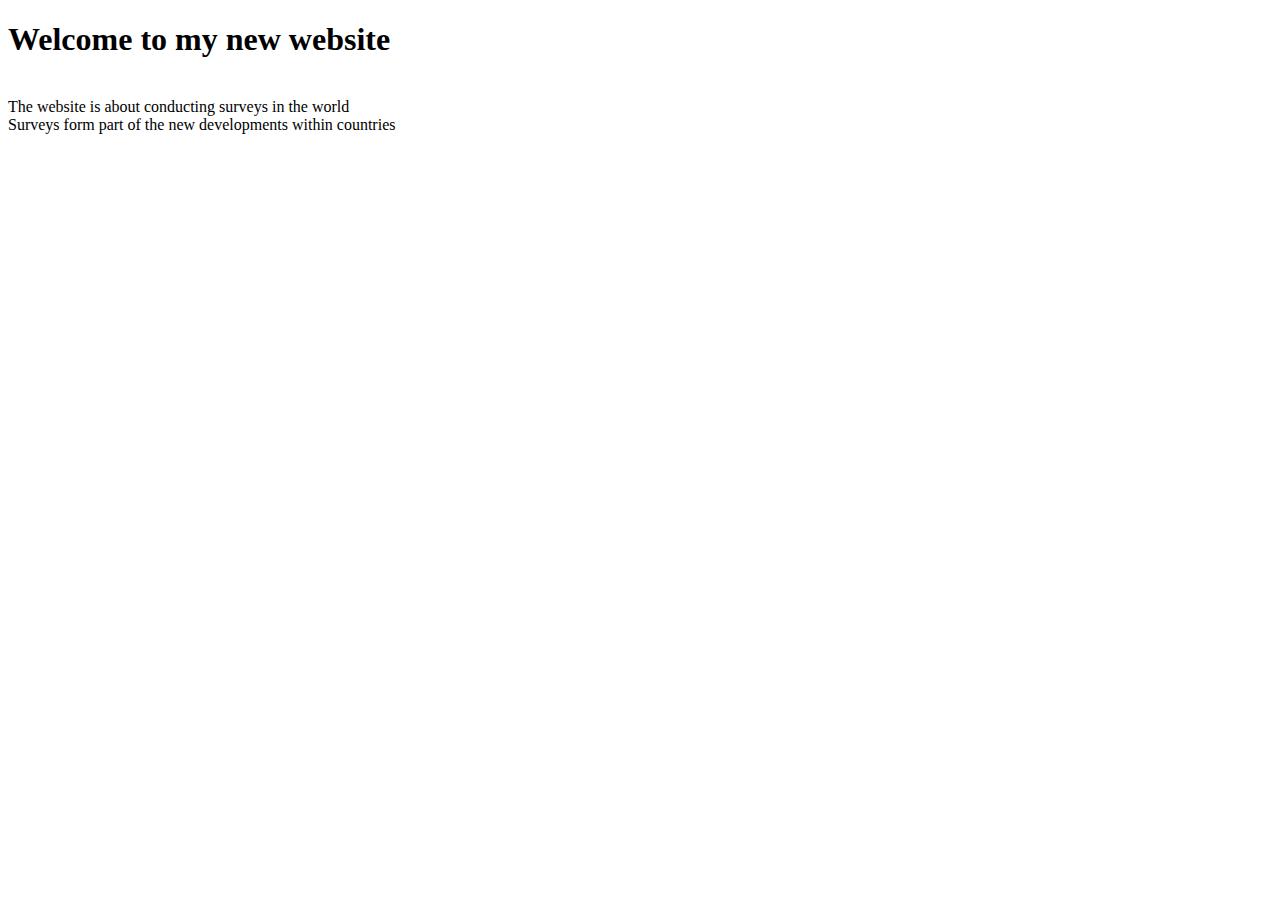
<file: About.html>
<!DOCTYPE html>
<html lang="en">
<head>
    <meta charset="UTF-8">
    <meta http-equiv="X-UA-Compatible" content="IE=edge">
    <meta name="viewport" content="width=device-width, initial-scale=1.0">
    <title>Survey form</title>
</head>
<body>
    <h1>Welcome to my new website</h1> <br>
    <p1>The website is about conducting surveys in the world</p1> <br>
    <p2>Surveys form part of the new developments within countries</p2>
</body>
</html>
</file>
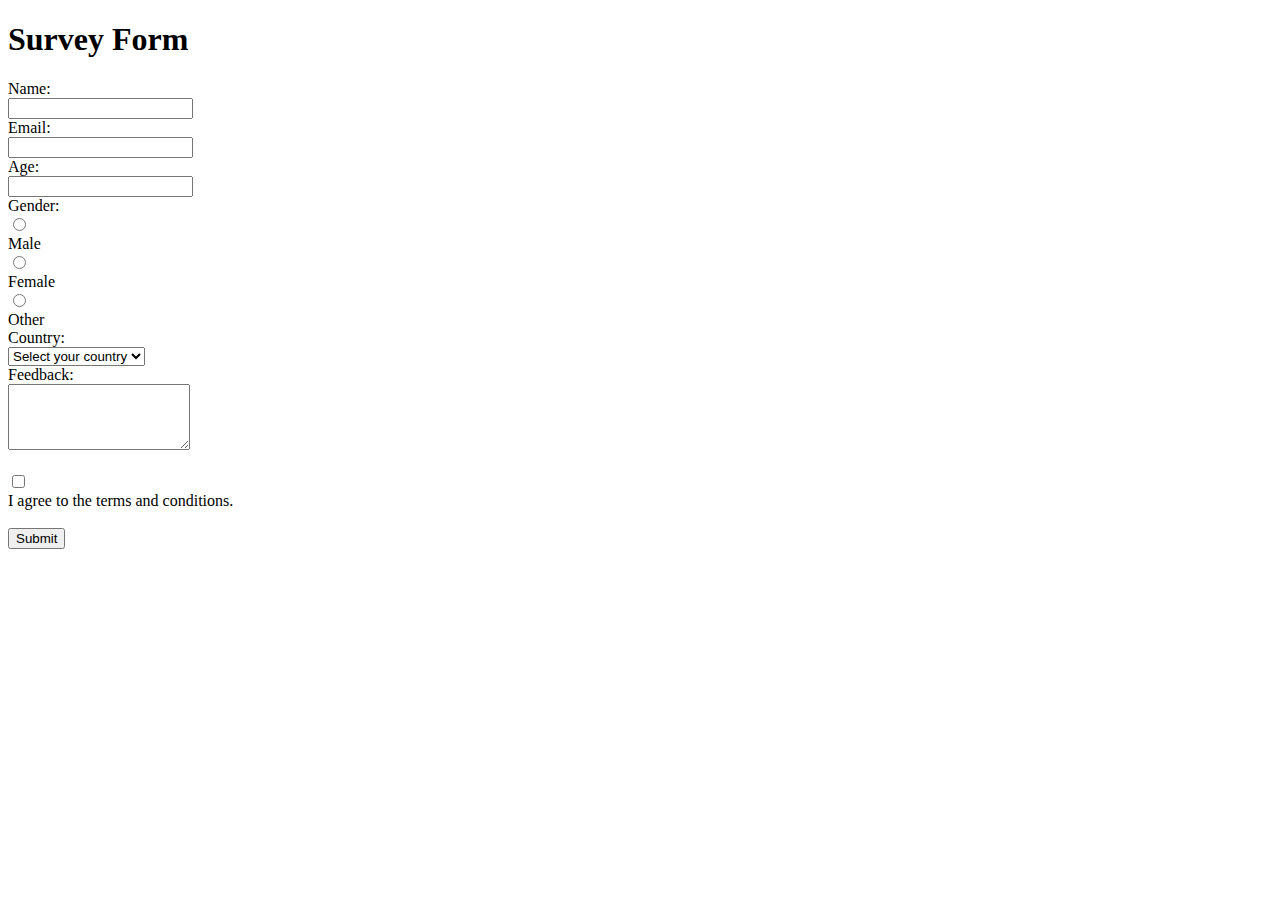
<file: login.html>
<!DOCTYPE html>
<html lang="en">
<head>
    
    <title>Survey form</title>
</head>
<body>
    <h1>Survey Form</h1>
    <form action="submit.php" method="post">
      <label for="name">Name:</label><br>
      <input type="text" id="name" name="name" required> <br>

      <label for="email">Email:</label> <br>
      <input type="email" id="email" name="email" required> <br>

      <label for="age">Age:</label> <br>
      <input type="number" id="age" name="age" required> <br>

      <label for="gender">Gender:</label> <br>
      <input type="radio" id="male" name="gender" value="male" required> <br>
      <label for="male">Male</label> <br>
      <input type="radio" id="female" name="gender" value="female"> <br>
      <label for="female">Female</label> <br>
      <input type="radio" id="other" name="gender" value="other"> <br>
      <label for="other">Other</label> <br>

      <label for="country">Country:</label> <br>
      <select id="country" name="country" required> <br>
        <option value="">Select your country</option> <br>
        <option value="kenya">Kenya</option> <br>
        <option value="usa">usa</option> <br>
        <option value="japan">japan</option> <br>
      </select> <br>

      <label for="feedback">Feedback:</label> <br>
      <textarea id="feedback" name="feedback" rows="4" required></textarea> <br>

      <label for="agree"> <br>
        <input type="checkbox" id="agree" name="agree" required> <br>
        I agree to the terms and conditions.
      </label>

      <div class="submit-button"> <br>
        <button type="submit">Submit</button>
</body>
</html>
</file>
